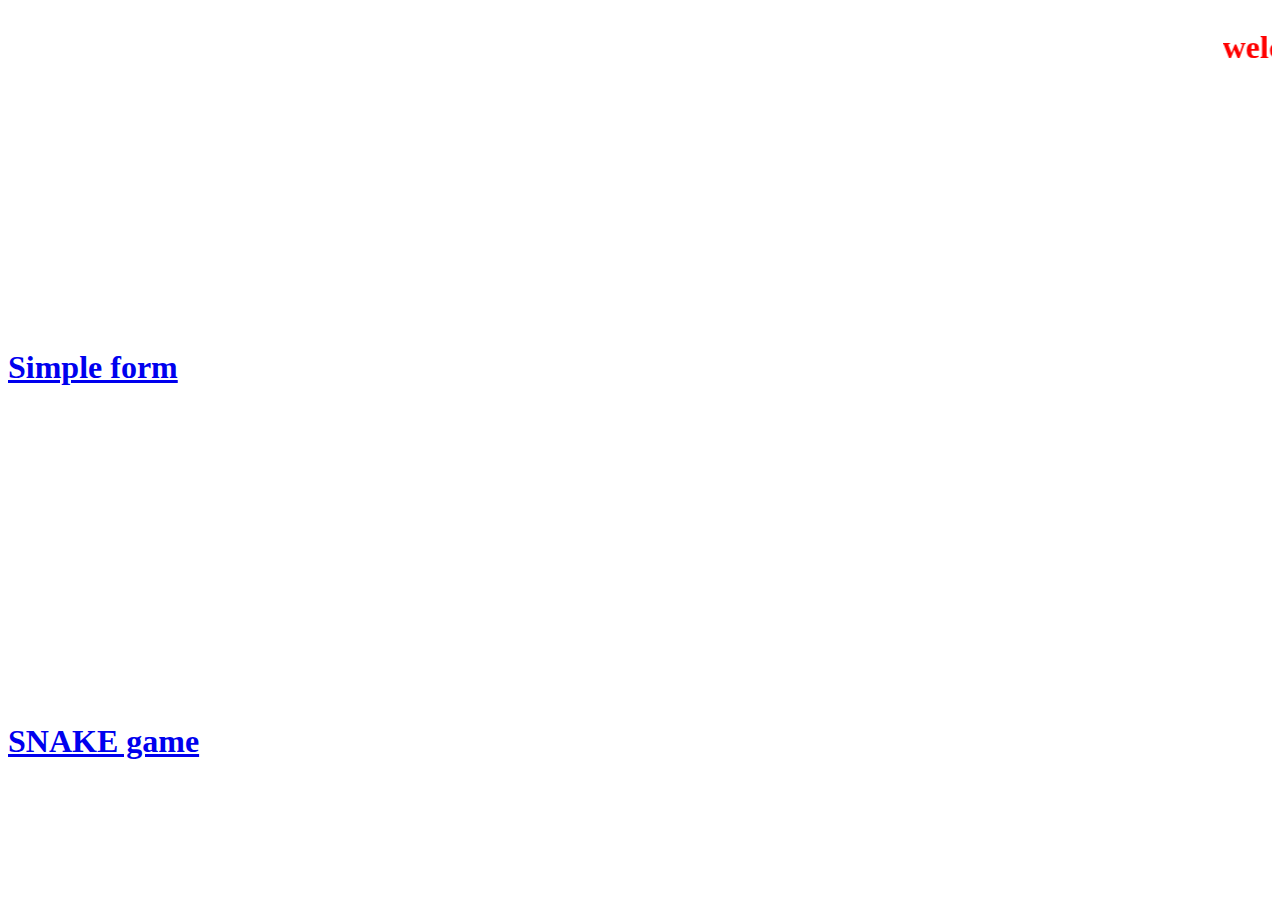
<file: index.html>
<html>
<head>
<title>pam</title>
<link rel="shortcut icon" type="image/png" href="favicon.png"/>
  <script async src="//pagead2.googlesyndication.com/pagead/js/adsbygoogle.js"></script>
<script>
  (adsbygoogle = window.adsbygoogle || []).push({
    google_ad_client: "ca-pub-2184068929022278",
    enable_page_level_ads: true
  });
</script>
<style>
</style>
</head>
<body>
  <marquee><h1 style="color:red">welcome</h1></marquee>
  <iframe style="width:120px;height:240px;" marginwidth="0" marginheight="0" scrolling="no" frameborder="0" src="//ws-in.amazon-adsystem.com/widgets/q?ServiceVersion=20070822&OneJS=1&Operation=GetAdHtml&MarketPlace=IN&source=ac&ref=tf_til&ad_type=product_link&tracking_id=shu7864-21&marketplace=amazon&region=IN&placement=B077RV8CCY&asins=B077RV8CCY&linkId=8eada66d7e4b37b464dbc70a8f4e4871&show_border=false&link_opens_in_new_window=false&price_color=333333&title_color=0066C0&bg_color=FFFFFF">
Hi    </iframe>
  <a href="shubhu.html"><h1> Simple form</h1></a><br />
<br />
<br />
  <iframe src="//rcm-na.amazon-adsystem.com/e/cm?o=1&p=8&l=ez&f=ifr&linkID=8f4a6ec66be6ca3b58ca7a1e21a8b73f&t=shu7864-20&tracking_id=shu7864-20" width="120" height="240" scrolling="no" border="0" marginwidth="0" style="border:none;" frameborder="0"></iframe>

<a href="game.html"><h1> SNAKE game</h1></a>
</body>
</html>
</file>
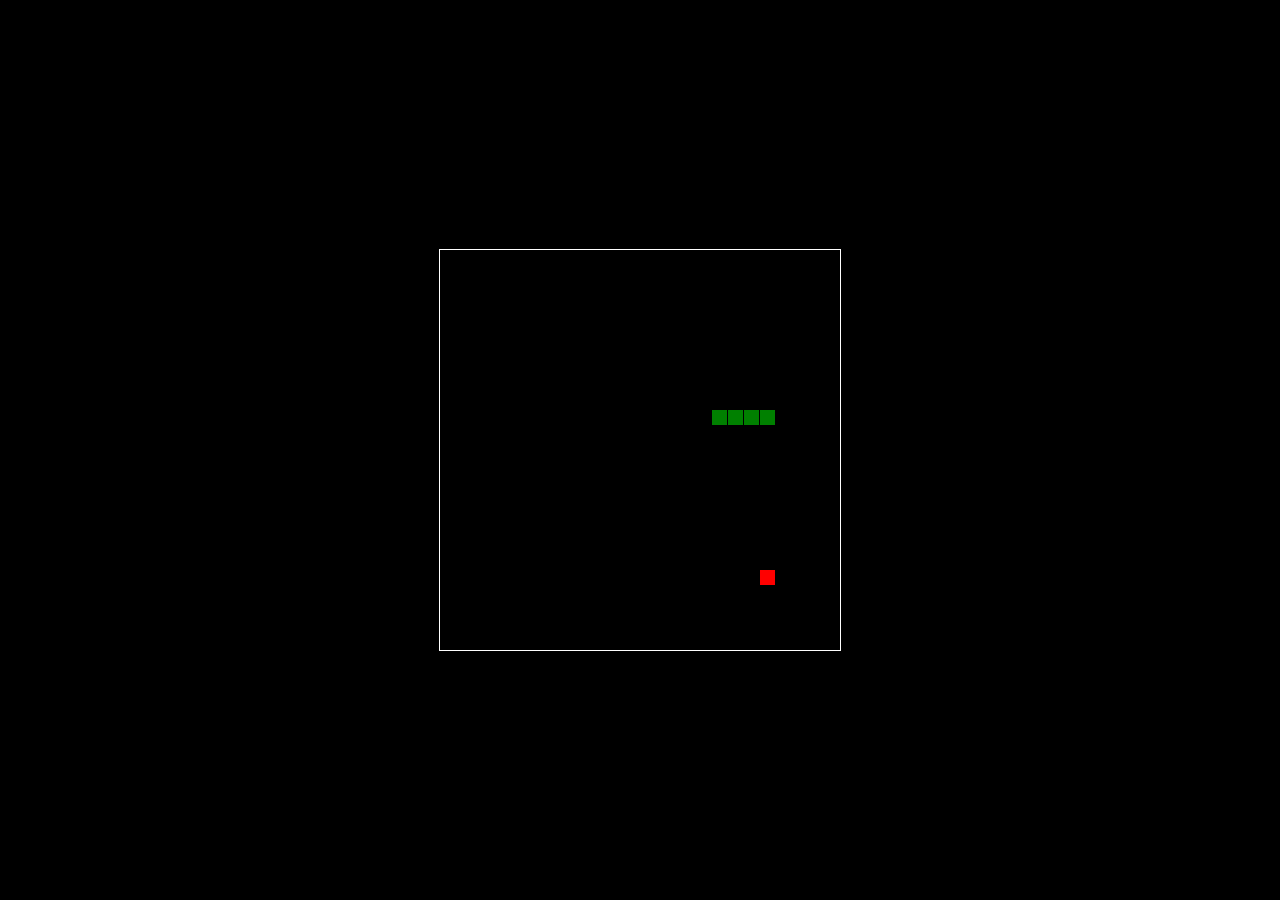
<file: game.html>
<html>
<head>
  <title>GAME</title>
  <style>
  html, body {
    height: 100%;
    margin: 0;
  }
  body {
    background: black;
    display: flex;
    align-items: center;
    justify-content: center;
  }
  canvas {
    border: 1px solid white;
  }
  </style>
</head>
<body>
<canvas width="400" height="400" id="game"></canvas>
<script>
var canvas = document.getElementById('game');
var context = canvas.getContext('2d');
var grid = 16;
var snake = {
  x: 160,
  y: 160,
  dx: grid,
  dy: 0,
  cells: [],
  maxCells: 4
};
var count = 0;
var apple = {
  x: 320,
  y: 320
};
function getRandomInt(min, max) {
  return Math.floor(Math.random() * (max - min)) + min;
}
// game loop
function loop() {
  requestAnimationFrame(loop);
  // slow game loop to 15 fps instead of 60 - 60/15 = 4
  if (++count < 4) {
    return;
  }
  count = 0;
  context.clearRect(0,0,canvas.width,canvas.height);
  snake.x += snake.dx;
  snake.y += snake.dy;
  // wrap snake position on edge of screen
  if (snake.x < 0) {
    snake.x = canvas.width - grid;
  }
  else if (snake.x >= canvas.width) {
    snake.x = 0;
  }
  if (snake.y < 0) {
    snake.y = canvas.height - grid;
  }
  else if (snake.y >= canvas.height) {
    snake.y = 0;
  }
  // keep track of where snake has been. front of the array is always the head
  snake.cells.unshift({x: snake.x, y: snake.y});
  // remove cells as we move away from them
  if (snake.cells.length > snake.maxCells) {
    snake.cells.pop();
  }
  // draw apple
  context.fillStyle = 'red';
  context.fillRect(apple.x, apple.y, grid-1, grid-1);
  // draw snake
  context.fillStyle = 'green';
  snake.cells.forEach(function(cell, index) {
    context.fillRect(cell.x, cell.y, grid-1, grid-1);
    // snake ate apple
    if (cell.x === apple.x && cell.y === apple.y) {
      snake.maxCells++;
      apple.x = getRandomInt(0, 25) * grid;
      apple.y = getRandomInt(0, 25) * grid;
    }
    // check collision with all cells after this one (modified bubble sort)
    for (var i = index + 1; i < snake.cells.length; i++) {
      
      // collision. reset game
      if (cell.x === snake.cells[i].x && cell.y === snake.cells[i].y) {
        snake.x = 160;
        snake.y = 160;
        snake.cells = [];
        snake.maxCells = 4;
        snake.dx = grid;
        snake.dy = 0;
        apple.x = getRandomInt(0, 25) * grid;
        apple.y = getRandomInt(0, 25) * grid;
      }
    }
  });
}
document.addEventListener('keydown', function(e) {
  // prevent snake from backtracking on itself
  if (e.which === 37 && snake.dx === 0) {
    snake.dx = -grid;
    snake.dy = 0;
  }
  else if (e.which === 38 && snake.dy === 0) {
    snake.dy = -grid;
    snake.dx = 0;
  }
  else if (e.which === 39 && snake.dx === 0) {
    snake.dx = grid;
    snake.dy = 0;
  }
  else if (e.which === 40 && snake.dy === 0) {
    snake.dy = grid;
    snake.dx = 0;
  }
});
requestAnimationFrame(loop);
</script>
</body>
</html>
</file>
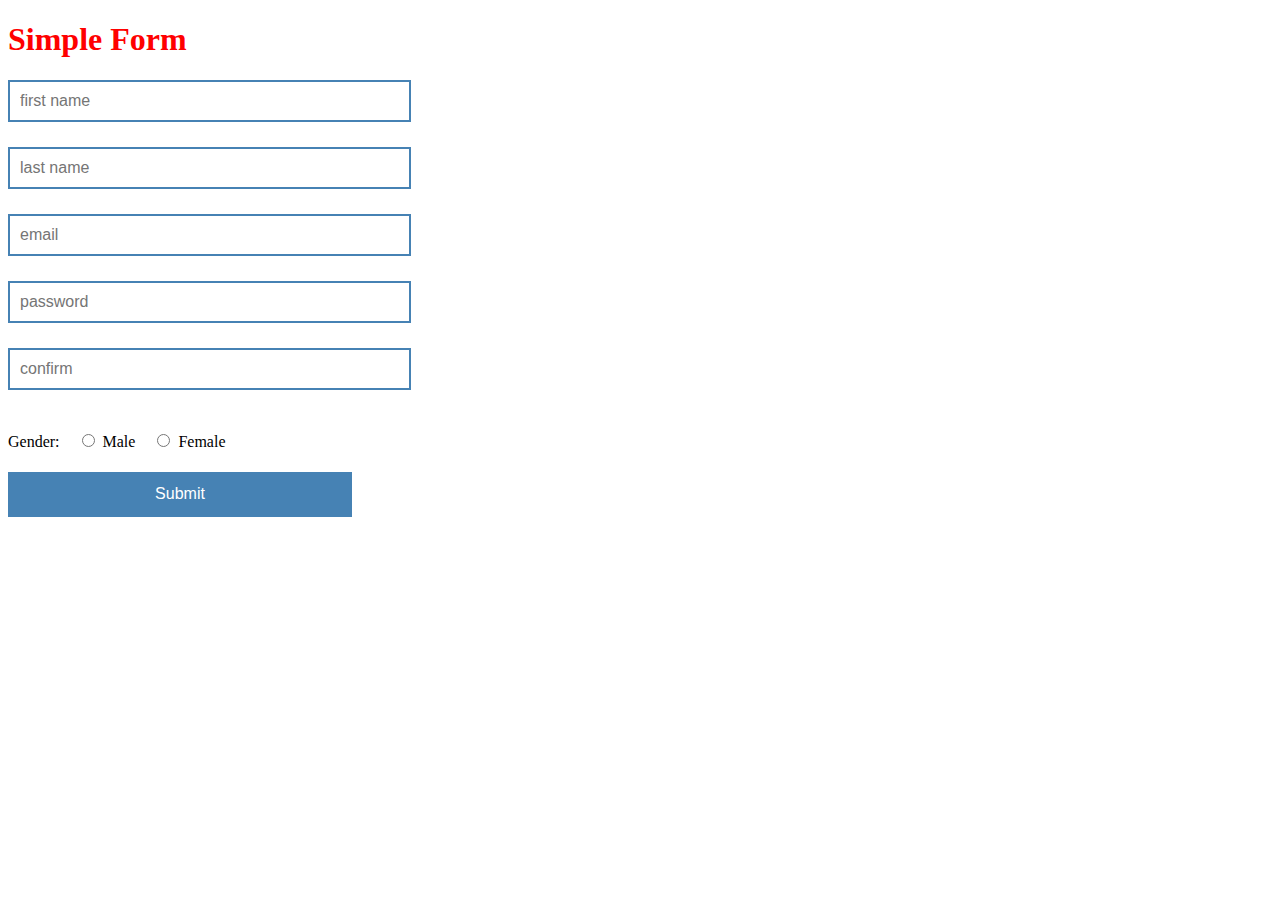
<file: shubhu.html>
<!doctype html>
<html>
<head>
<title>simple form</title>
<link rel="stylesheet" href="shubham.css">
</head>
<body style="align:center">
<h1>Simple Form</h1>
<form action="file:///C:/Users/Dell/Desktop/html/form/s1.txt" method="get">
<input type = "text" placeholder ="first name">
<input type = "text" placeholder= "last name">
<input type = "email" placeholder= email>
<input type = "password" placeholder= password>
<input type = "password" placeholder= confirm password><br>
<div>Gender:
<input type ="radio" name="gender" value="male"><lable for male>Male</lable>

<input type ="radio" name="gender" value="female"><lable for female>Female</female></div>
<input type =  "submit" name ="submit">
</form>
</body>
</html>
</file>
<file: shubham.css>
H1{
color:red;
align:right;
}
input{
	padding:10px;
	font-size:inherit;
}
input[type="text"]
{
	display:block;
	margin-bottom:25px;
	width:30%;
	border:2px solid steelblue;
}
input[type="email"]
{
	display:block;
	margin-bottom:25px;
	width:30%;
	border:2px solid steelblue;
}
input[type="password"]
{
	display:block;
	margin-bottom:25px;
	width:30%;
	border:2px solid steelblue;
}
input[type="radio"]
{
	margin:0 8px 25px 18px
}
input[type="submit"]
{
	width:344px;
	height:45px;
	border:none;
	background:steelblue;
	color:white;
}
input:focus
{
	background:white;
	input[type="radio"]
	{
		font weight:bold;
		font size:18px;
	}
}
</file>
